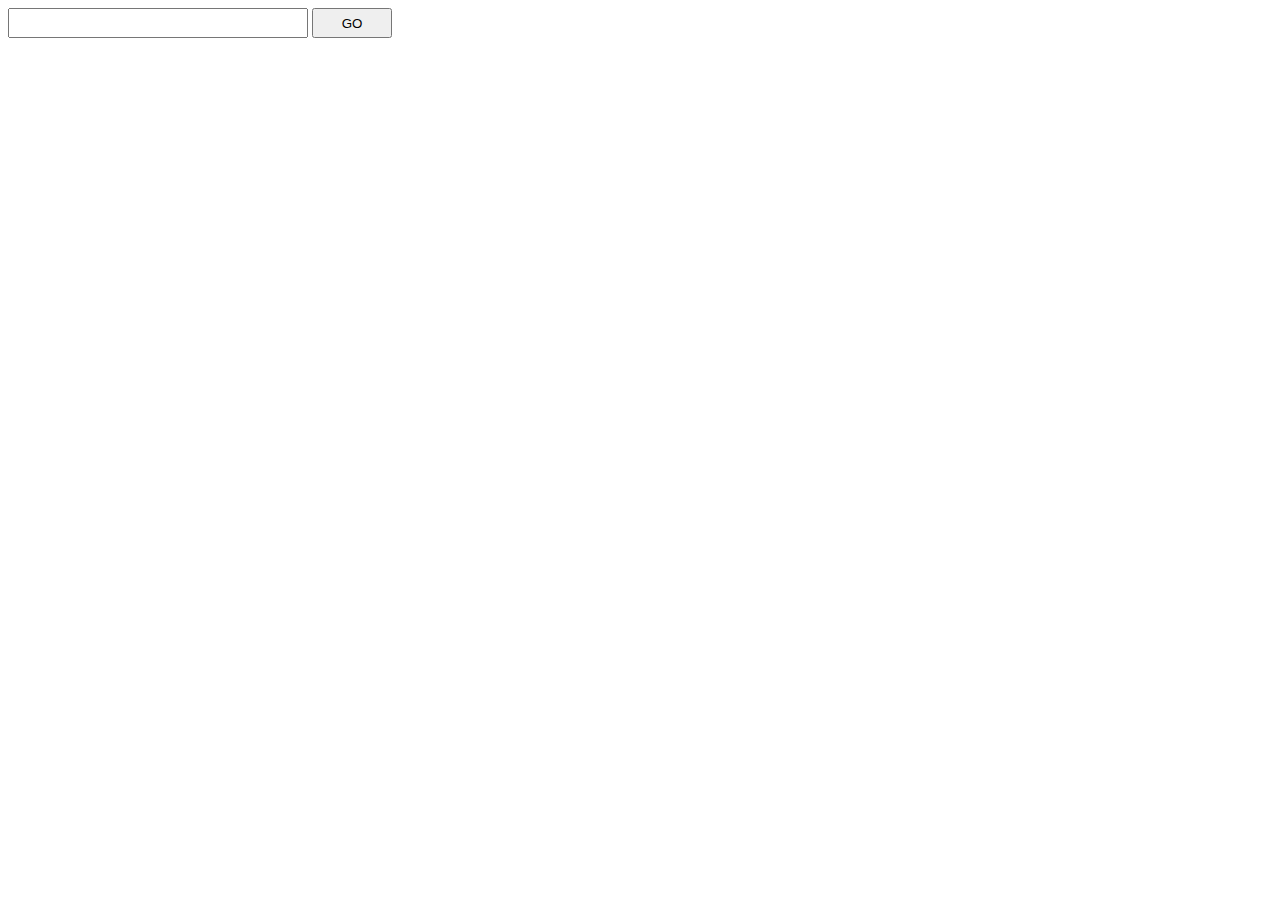
<file: src/main/webapp/WEB-INF/index.html>
<!DOCTYPE html>
<html lang="zh">
<head>
<meta charset="UTF-8">
<meta name="renderer" content="webkit">
<meta http-equiv="X-UA-Compatible" content="IE=edge">
<meta name="viewport" content="width=device-width, initial-scale=1">
</head>
<body>
	<form action="data/content" method="POST">
		<input type="search" name="keyword" style="width: 300px; height: 30px">
		<input type="submit" value="GO" style="width: 80px; height: 30px">
	</form>
</body>
</html>
</file>
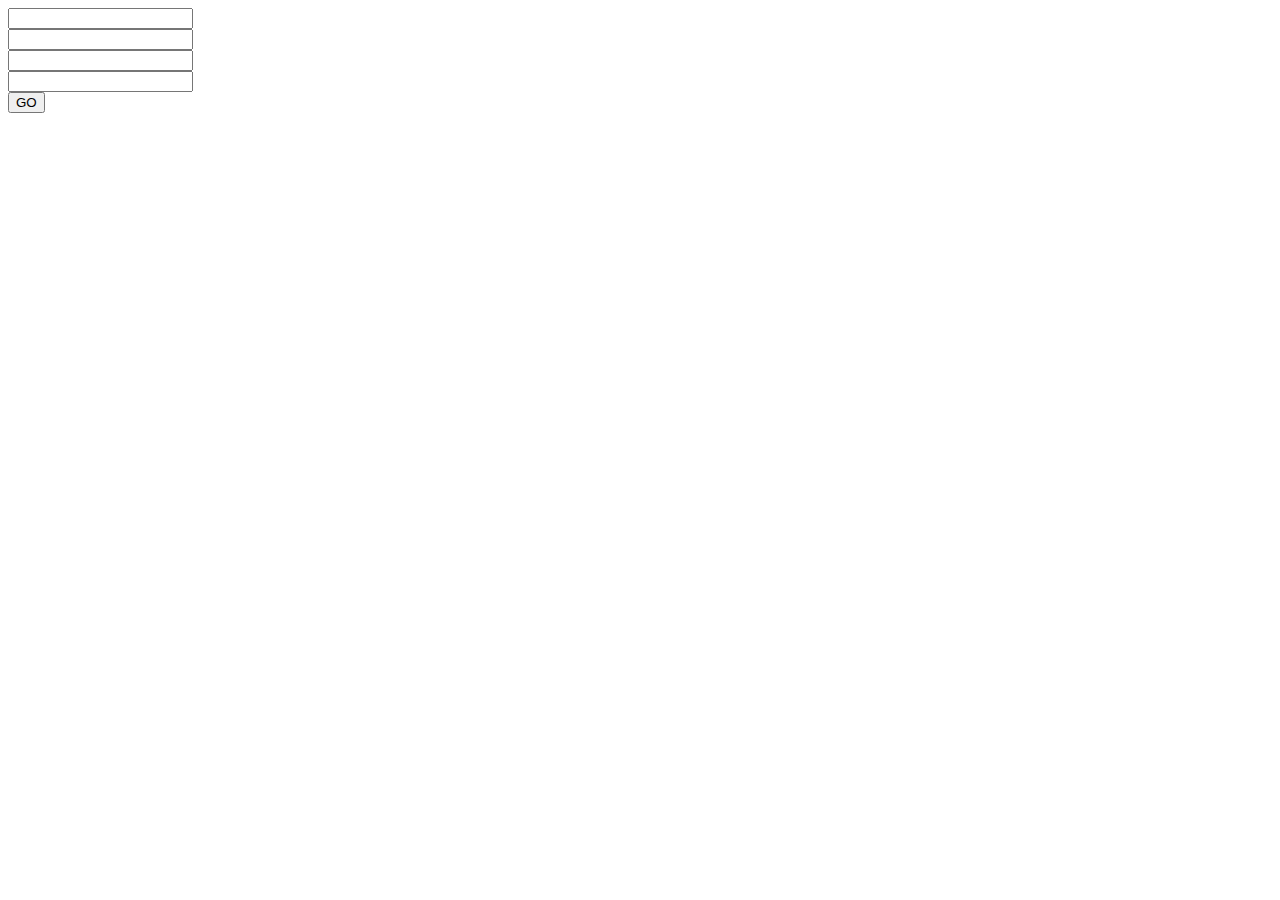
<file: src/test/java/NewFile.html>
<!DOCTYPE html>
<html>
<head>
<meta charset="UTF-8">
<title>Insert title here</title>
<!-- <style type="text/css">
#id:hover{
	background: red;
}
#id:hover .name{
	background: black; color: gray;
}

</style> -->
</head>
<body>

<form id="id"  action="http://127.0.0.1:8080/UnitMBApi/doc/codes/edit" method="POST" >
	<input type="text" name="codeId"/></br>
	<input type="text" name="codeId"/></br>
	<input type="text" name="codeNumber"/></br>
	<input type="text" name="codeNumber"/></br>
	<input type="submit" value="GO">
</form>

</body>
</html>
</file>
